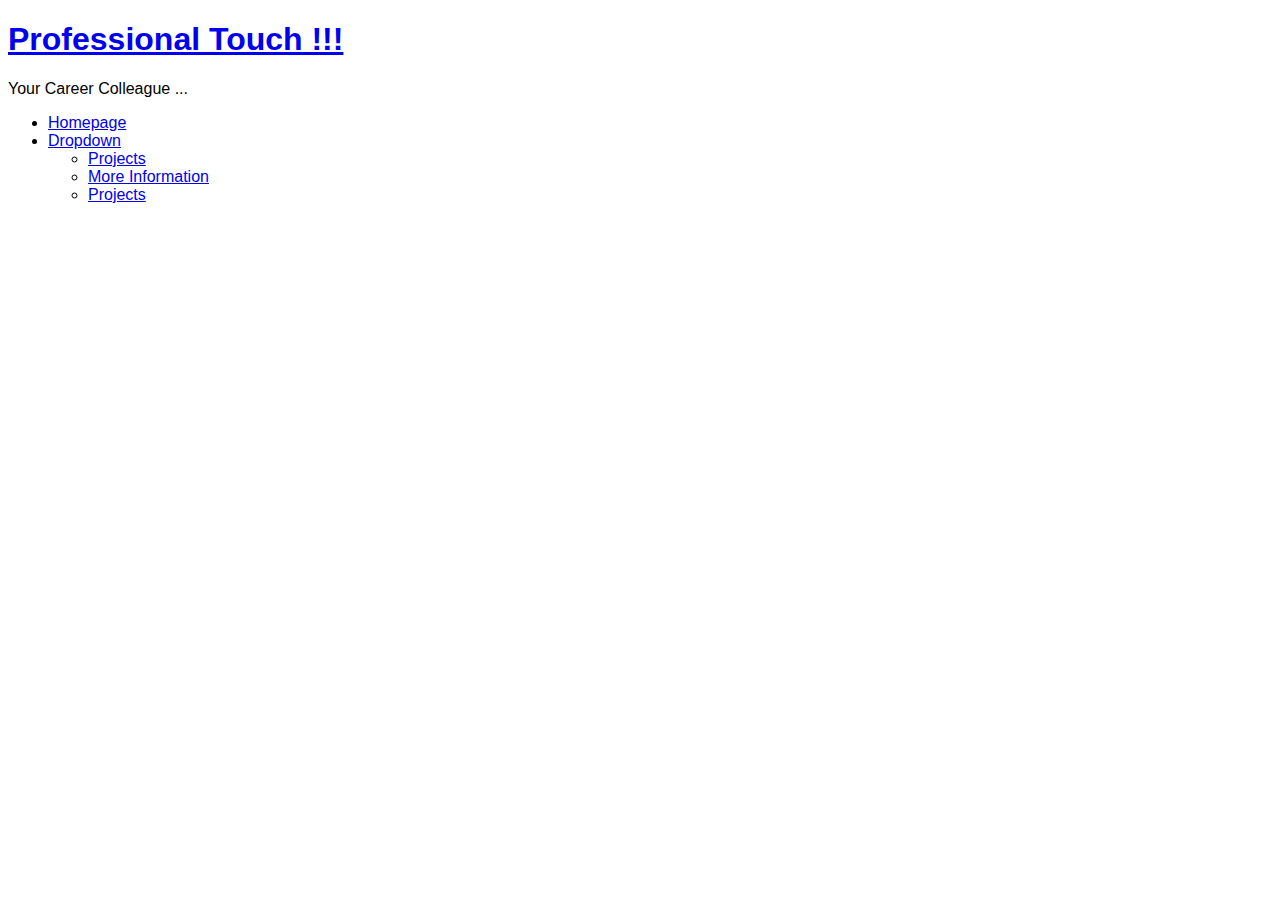
<file: index.html>
<!DOCTYPE html>
<html lang="en">
<head>
    <meta charset="UTF-8">
    <meta http-equiv="X-UA-Compatible" content="IE=edge">
    <meta name="viewport" content="width=device-width, initial-scale=1.0">
    <link rel="stylesheet" href="style.css">

    <title>Professional Touch !!!</title>



</head>
<body>

    <div id = "my_current_page">

        <!--Header-->
        <section id = "header">

            <!--Page Logo-->
            <div>
                <h1><a href="index.html">Professional Touch !!!</a></h1>
                <p>Your Career Colleague ... </p>

            </div>

            <!--Navigation Bar-->
            <nav id = "nav_01">
                <ul>
                    <li class="current"><a href="index.html">Homepage</a></li>

                    <li>
                        <a href="#">Dropdown</a>
                        <ul>
                            <li><a href="#projects">Projects</a></li>
                            <li><a href="#info">More Information</a></li>
                            <li><a href="#projects">Projects</a></li>
                        </ul>
                    </li>
                </ul>
            </nav>


        </section>

    </div>
    
</body>
</html>
</file>
<file: style.css>
body{
    font-family: 'Arial';
}

#header01{
    color: #43fa23;
    font-family: 'Arial';
    font-style: italic;
}
</file>
